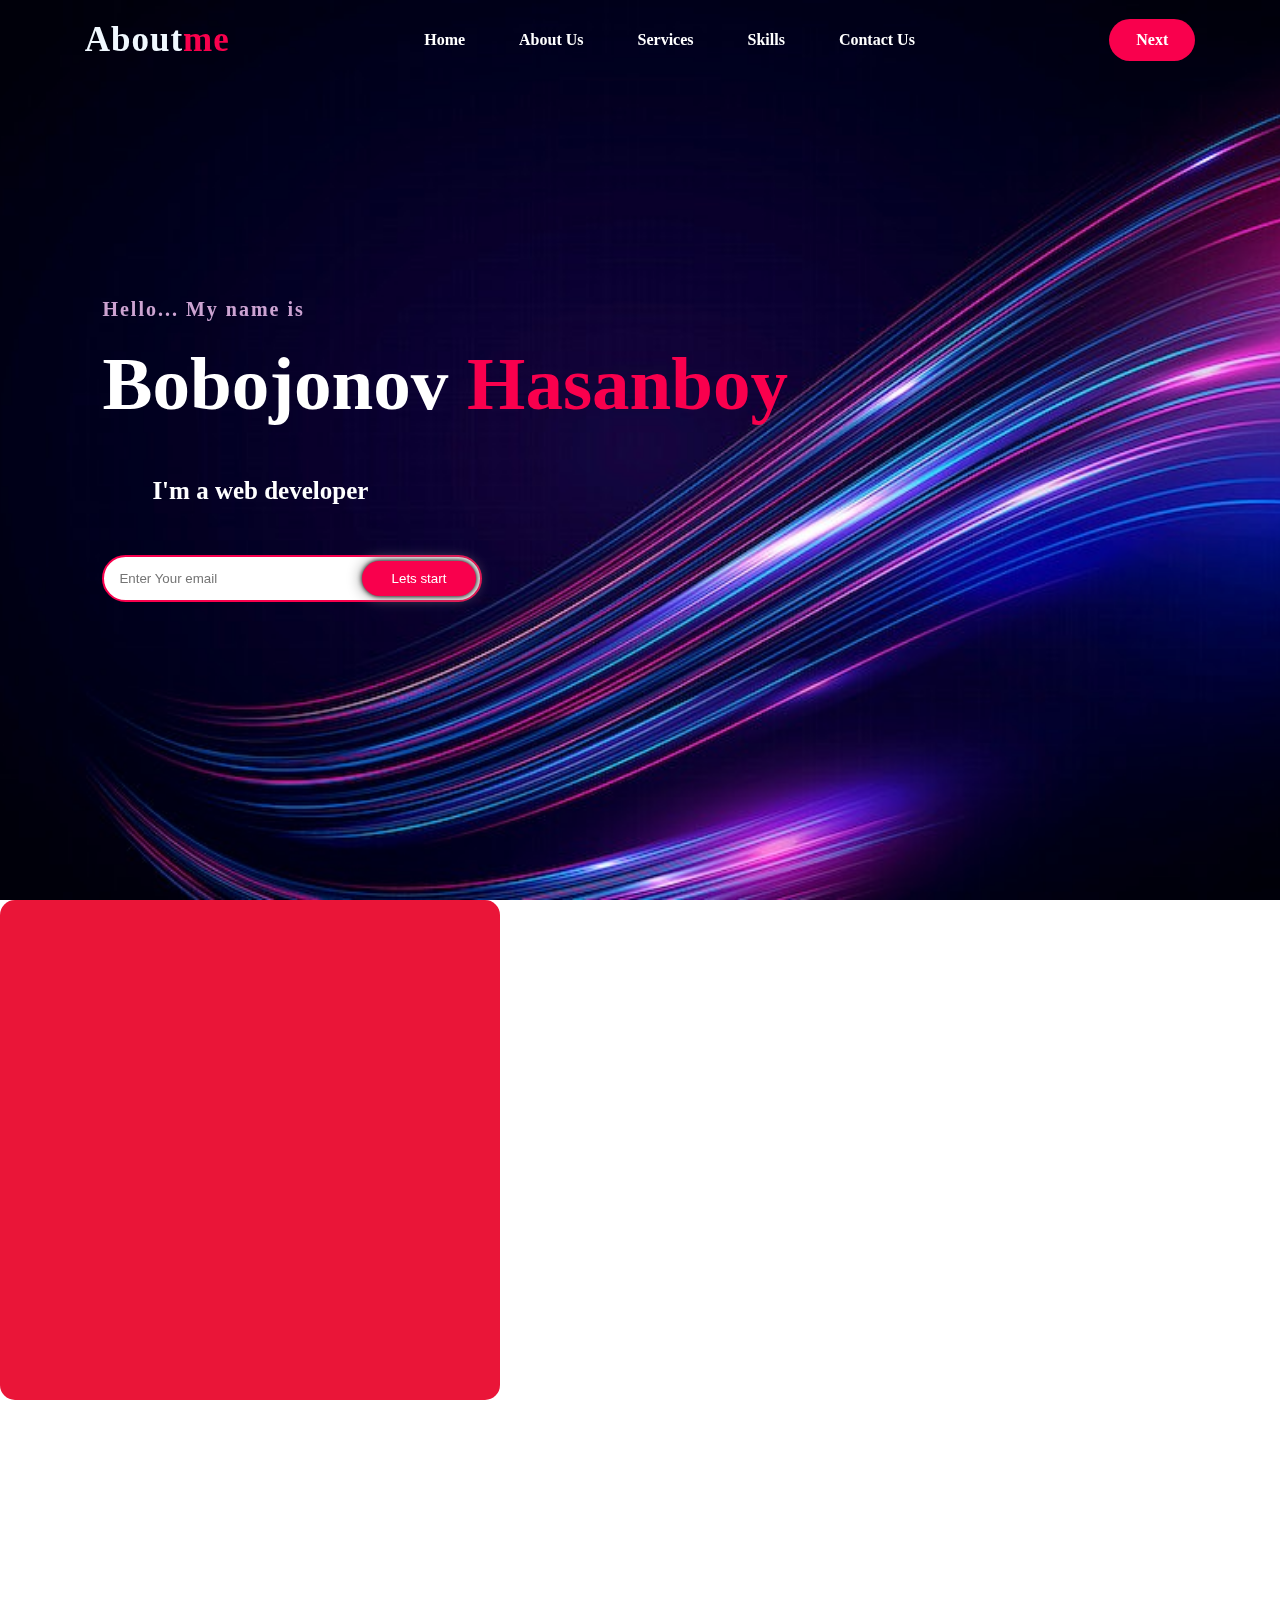
<file: index.html>
<!DOCTYPE html>
<html lang="en">

<head>
    <meta charset="UTF-8">
    <meta http-equiv="X-UA-Compatible" content="IE=edge">
    <meta name="viewport" content="width=device-width, initial-scale=1.0">
    <title>About me</title>
    <link rel="shortcut icon" href="https://www.picsum.photos/300" type="image/x-icon">
    <link rel="stylesheet" href="style.css">
    <link rel="stylesheet" href="https://cdnjs.cloudflare.com/ajax/libs/font-awesome/6.4.0/css/all.min.css"
        integrity="sha512-iecdLmaskl7CVkqkXNQ/ZH/XLlvWZOJyj7Yy7tcenmpD1ypASozpmT/E0iPtmFIB46ZmdtAc9eNBvH0H/ZpiBw=="
        crossorigin="anonymous" referrerpolicy="no-referrer" />
        <script src="https://code.jquery.com/jquery-3.7.1.min.js"></script>
</head>

<body>
    <div class="Central_container">
        <div class="hera" id="Home">
            <nav>
                    <div class="nc_container">
                <h2 class="logo">About<span>me</span></h2>
                <ul>
                    <li><a href="#Home">Home</a></li>
                    <li><a href="#About-Us">About Us</a></li>
                    <li><a href="#">Services</a></li>
                    <li><a href="#">Skills</a></li>
                    <li><a href="#">Contact Us</a></li>
                </ul>
                <a href="Indexx.html" class="but">Next </a>
            </div>
            </nav>
            <div class="content">
                <h4 class="eh4">Hello... My name is </h4>
                <h1 class="eh1">Bobojonov <span>Hasanboy</span></h1>
                <h3 class="eh3">I'm a web developer </h3>
                <div class="about">
                    <form action="#">
                        <input type="email" name="email" id="name" placeholder="Enter Your email">
                        <input type="submit" name="submit" value="Lets start">

                    </form>
                </div>
            </div>

        </div>
        <div class="About_Us" id="About-Us">
            <div class="abu_img"></div>
            <div class="abu_text"></div>
        </div>
    </div>
    <script src="input.js"></script>
</body>

</html>
</file>
<file: style.css>
* {
    margin: 0;
    padding: 0;
    box-sizing: border-box;

}

/* Index bosh fayl uchun bo'lim */
.hero {
    height: 135vh;
    width: 100%;
    background-image: url(3.jpg);
    background-size: cover;
    background-position: center;
}
.about_link{
    text-decoration: none;
    color: white;
    cursor: grab;
}
nav {
    display: flex;
    align-items: center;
    justify-content: space-between;
    padding-top: 40px;
    padding-left: 10%;
    padding-right: 10%;


}

nav {
    display: flex;
    align-items: center;
    justify-content: space-between;
    padding-top: 40px;
    padding-left: 10%;
    padding-right: 10%;


}


h3 {
    color: red;
    margin-top: 10px;
}

.logo {
    color: white;
    font-size: 28px;

}

span {
    color: #ea1538;

}

nav ul li {
    list-style-type: none;
    display: inline-block;
    padding: 10px 20px;

}

nav ul li a {
    color: white;
    text-decoration: none;
    font-weight: bold;

}

nav ul li a:hover {
    color: #ea1538;
    transition: .3s;

}

button {
    border: none;
    background: #ea1538;
    padding: 12px 30px;
    border-radius: 30px;
    color: white;
    font-weight: bold;
    font-size: 15px;
    transition: .4s;

}

button:hover {
    transform: scale(1.3);
    cursor: pointer;

}

.container {
    display: grid;
    grid-template-columns: auto auto auto;
    padding: 20px;
    justify-content: center;
    align-items: center;
    justify-content: space-evenly;
    margin-top: 65px;
    padding: 0 200px;


}

a img {
    width: 210px;
    height: 120px;

}

.box-item {
    font-weight: bold;
    margin: 10px;
    width: 215px;
    height: 290px;
    border: 2px black SOLID;
    border-radius: 10px;
    background-color: antiquewhite;
    transition: .3s;


}

.box-item img {
    padding: 5px;
}

.box-item:hover {
    transform: scale(1.3);
}

.zor {
    color: rgb(108, 159, 181);
    transition: .5s;
    cursor: pointer;

}

.zor:hover {
    color: #cb588dc5;

}

/* Film uchun bo'lim */
.containerc {
    height: 160vh;
    width: 100%;
    background-image: url(3.jpg);
    background-size: cover;
    background-position: center;
}
.film_link{
    text-decoration: none;
    cursor: grab;
}
.logos {
    color: white;
    font-size: 35px;


}

.main {
    display: grid;
    grid-template-columns: auto auto auto;
    padding: 20px;
    justify-content: center;
    align-items: center;
    justify-content: space-evenly;
    margin-top: 65px;
    padding: 0 200px;
}

.buk {

    font-weight: bold;
    margin: 10px;
    width: 280px;
    height: 290px;
    border: 2px black SOLID;
    border-radius: 5px;
    background-color: rgb(66, 39, 5);
    transition: .3s;
}

.buk:hover {
    transform: scale(1.5);
}

/* Music uchun bo'lim */

.Muztop {
    height: 200vh;
    width: 100%;
    background-image: url(3.jpg);
    background-size: cover;
    background-position: center;
}
.music_link{
    text-decoration: none;
    cursor: grab;
}
.logos{
    padding: auto;
    font-size: 35px;
    margin-right: 900px;
}
.muz {

    font-weight: bold;
    margin: 10px;
    width: 310px;
    height: 150px;
    border: none;
    border-radius: 10px;
    background-color: rgb(92, 75, 90);
    transition: .3s;
    box-shadow: 0px 0px 10px  rgb(197, 191, 198);
}
.muz_on{
    padding-top: 15px;
    margin-top: 5px;
}
/* .muz h3{
    
} */
.muz:hover {
    transform: scale(1.3);
}

.Music {
    display: grid;
    grid-template-columns: auto auto auto;
    padding: 20px;
    justify-content: center;
    align-items: center;
    justify-content: space-evenly;
    margin-top: 65px;
}

/* Rasm uchun bo'lim b */
.images {
    height: 175vh;
    width: 100%;
    background-image: url(3.jpg);
    background-size: cover;
    background-position: center;
}
.Rasm_link{
    text-decoration: none;
    cursor: grab;
}
.img {
    font-weight: bold;
    margin: 10px;
    width: 312px;
    height: 335px;
    border: 2px black SOLID;
    border-radius: 8px;
    background-color: rgb(92, 75, 90);
    transition: .3s;
}

.img:hover {
    transform: scale(2.1);
}

img {
    width: 310px;
}

.imgo {
    display: grid;
    grid-template-columns: auto auto auto;
    padding: 20px;
    justify-content: center;
    align-items: center;
    justify-content: space-evenly;
    margin-top: 65px;
}

/* Viodeo uchun bo'lim */
.Vidik {
    height: 125vh;
    width: 101%;
    background-image: url(3.jpg);
    background-size: cover;
    background-position: center;
}
.Video_link{
    text-decoration: none;
    cursor: grab;
}


.video {
    font-weight: bold;
    margin: 10px;
    width: 293px;
    height: 288px;
    border: 1px solid black ;
    border-radius: 6px;
    background-color: rgb(155, 126, 161);
    
    transition: .3s;
}

.video:hover {
    transform: scale(1.6);
}

.vid {
    display: grid;
    grid-template-columns: auto auto auto;
    padding: 20px;
    justify-content: center;
    align-items: center;
    justify-content: space-evenly;
    margin-top: 65px;
}

.logo {
    color: aliceblue;
    font-size: 35px;
    letter-spacing: 1px;
    cursor: pointer;

}
 
/* The first container */
.Central_container{
    height: 450vh;
    width: 100%;
}
.hera {
    height: 100vh;
    width: 100%;
    background-image: url(about.jpg);
    background-size: cover;
    background-position: center;

}

nav {
    display: flex;
    align-items: center;
    justify-content: space-around;
    padding-right: 8%;
    padding-left: 8%;


}

span {
    color: #f9004d;

}

nav ul li {
    list-style-type: none;
    display: inline-block;
    padding: 10px 25px;
}

nav ul li a {
    color: white;
    text-decoration: none;
    font-weight: bold;
    text-transform: capitalize;


}

nav ul li a:hover {
    color: #f9004d;
    transition: .4s;

}


nav  .nc_container{
    display: flex;
    align-items: center;
    justify-content: space-around;
    width: 100%;
    height: 70px;
    background-size: cover;
    position: fixed;
}
.but {
    background-color: #f9004d;
    color: white;
    text-decoration: none;
    border: 2px solid transparent;
    font-weight: bold;
    padding: 10px 25px;
    border-radius: 30px;
    transition: .4s;


}

.but:hover {
    transform: scale(1.1);
}

.content {
    position: absolute;
    top: 50%;
    left: 8%;
    transform: translateY(-50%);

}

.eh1 {
    color: white;
    margin: 20px 0px 20px;
    font-size: 75px;

}

.eh3 {
    color: white;
    font-size: 25px;
    margin: 50px;
}

.eh4 {
    color: #fcfc;
    letter-spacing: 2px;
    font-size: 20px;
}

.about form {
    width: 380px;
    max-width: 100%;
    position: relative;
}

.about form input:first-child {
    display: inline-block;
    width: 100%;
    padding: 14px 130px 14px 15px;
    border: 2px solid #f9004d;
    outline: none;
    border-radius: 30px;
}

.about form input:last-child {
    position: absolute;
    display: inline-block;
    outline: none;
    border: none;
    padding: 10px 30px;
    border-radius: 30px;
    background-color: #f9004d;
    color: white;
    box-shadow: 0px 0px 5px #000, 0px 0px 15px #858585;
    top: 6px;
    right: 6px;

}
/* 2-container */
.About_Us {
    width: 100%;
    height: 100vh;
    background-image: url();
    background-size: cover;
    background-position: center;

}
.About_Us .abu_img{
    width: 500px;
    height: 500px;
    background: #ea1538;
    border: none;
    border-radius: 15px;
}
</file>
